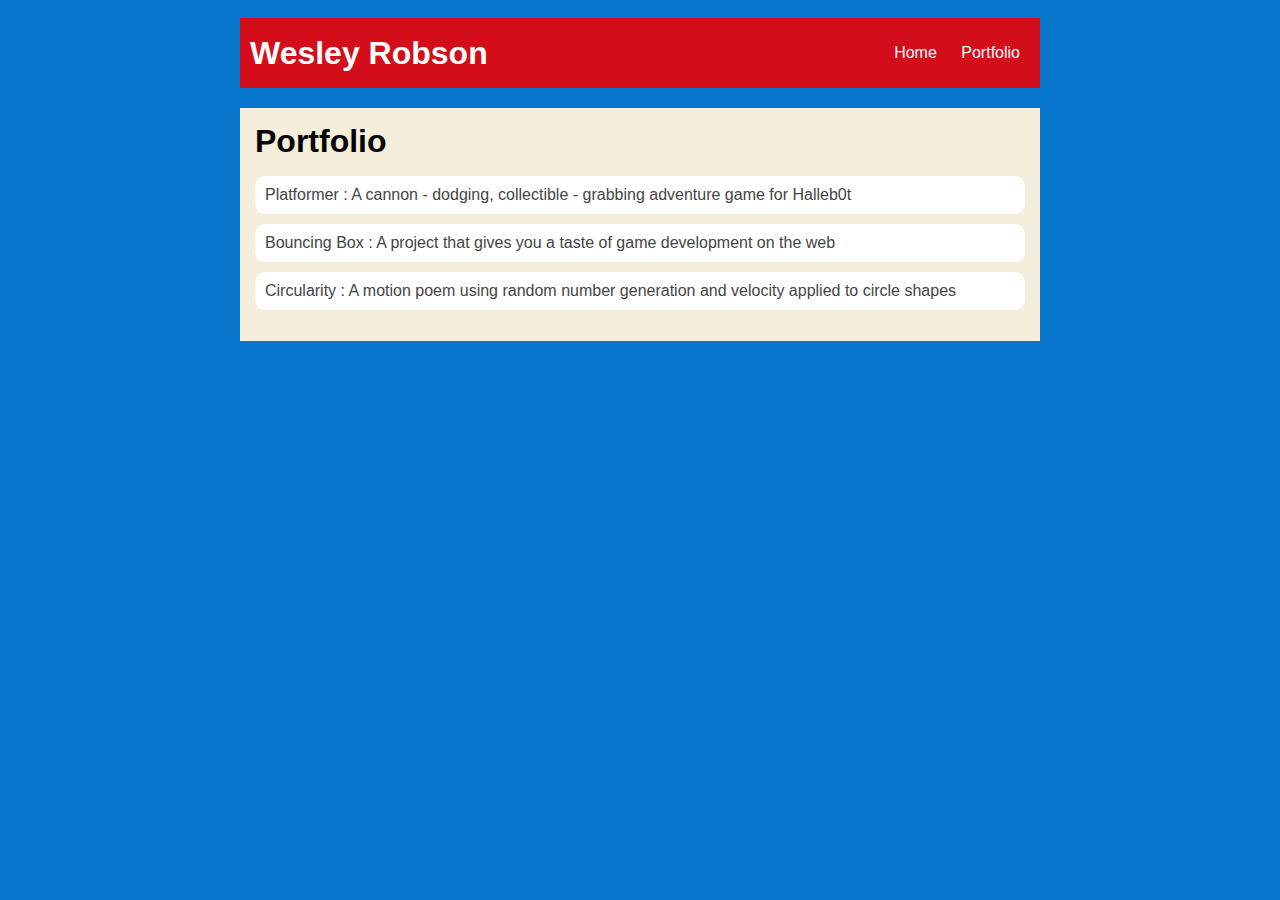
<file: portfolio.html>
<!DOCTYPE HTML>
<html>
    <head> <title>Wesley's computer science website</title>
      <link rel="stylesheet" href="style.css">
    </head>

    <body>
      <div id="all-contents">
        <nav>
          <h1>Wesley Robson</h1>
            <ul id="nav-ul">
              <li class="nav-li">
               <a class="nav-a" href="index.html">Home</a>
              </li>
              <li class="nav-li">
               <a class="nav-a" href="portfolio.html">Portfolio</a>
              </li>
            </ul>
        </nav>
        <main>
          <div class="content">
            <h1>Portfolio</h1>
            <ul id="portfolio">
              <li><a href="projects/platformer/">Platformer : A cannon - dodging, collectible - grabbing adventure game for Halleb0t</a></li>
              <li><a href="projects/bouncing-box/">Bouncing Box : A project that gives you a taste of game development on the web </a></li>
              <li><a href="projects/circularity/">Circularity : A motion poem using random number generation and velocity applied to circle shapes</a></li>
            </ul>
          </div>
        </main>
      </div>
    </body>
</html>
</file>
<file: style.css>
body {
       background: rgb(8, 117, 204);
       color: rgb(45, 45, 45);
       padding: 10px;
       font-family: arial;
   }
   #all-contents {
     max-width: 800px;
       margin: auto;
   }

   /* navigation menu */
   nav {
       background: rgb(212, 13, 26);
      margin: 0 auto;
      margin-bottom: 20px;
       display: flex;
       padding: 10px;
   }
   h1 {
       display: flex;
       align-items: center;
       color: white;
       flex: 1;
       margin: 0;
   }
   #nav-ul {
       list-style-image: none;
   }
   .nav-li {
       display: inline-block;
       padding: 0 10px;
   }
   a {
       text-decoration: none;
       color: #fff;
   }

   /* main container area beneath menu */
   main {
       background: rgb(245, 238, 219);
       display: flex;
   }
   .sidebar {
       margin-right: 25px;
       padding: 10px;
   }
   .sidebar-img {
       width: 200px;
   }
   .content {
       flex: 1;
       padding: 15px;
   }

   /* portfolio styles */
   #interests {
       border: 4px silver ridge;
       padding: 8px;
   }
   h2, h3 {
       margin: 0px;
   }


/* portfolio styles */
         .content h1 {
             color: black;
         }

         #portfolio {
             list-style-type: none;
             padding-left: 0;
         }

         #portfolio li {
             background: #fff;
             padding: 10px;
             border-radius: 10px;
             margin-bottom: 10px;
         }

         #portfolio li:hover {
             background: #eee;
         }

         #portfolio a {
             text-decoration: none;
             color: #454545;
         }
</file>
